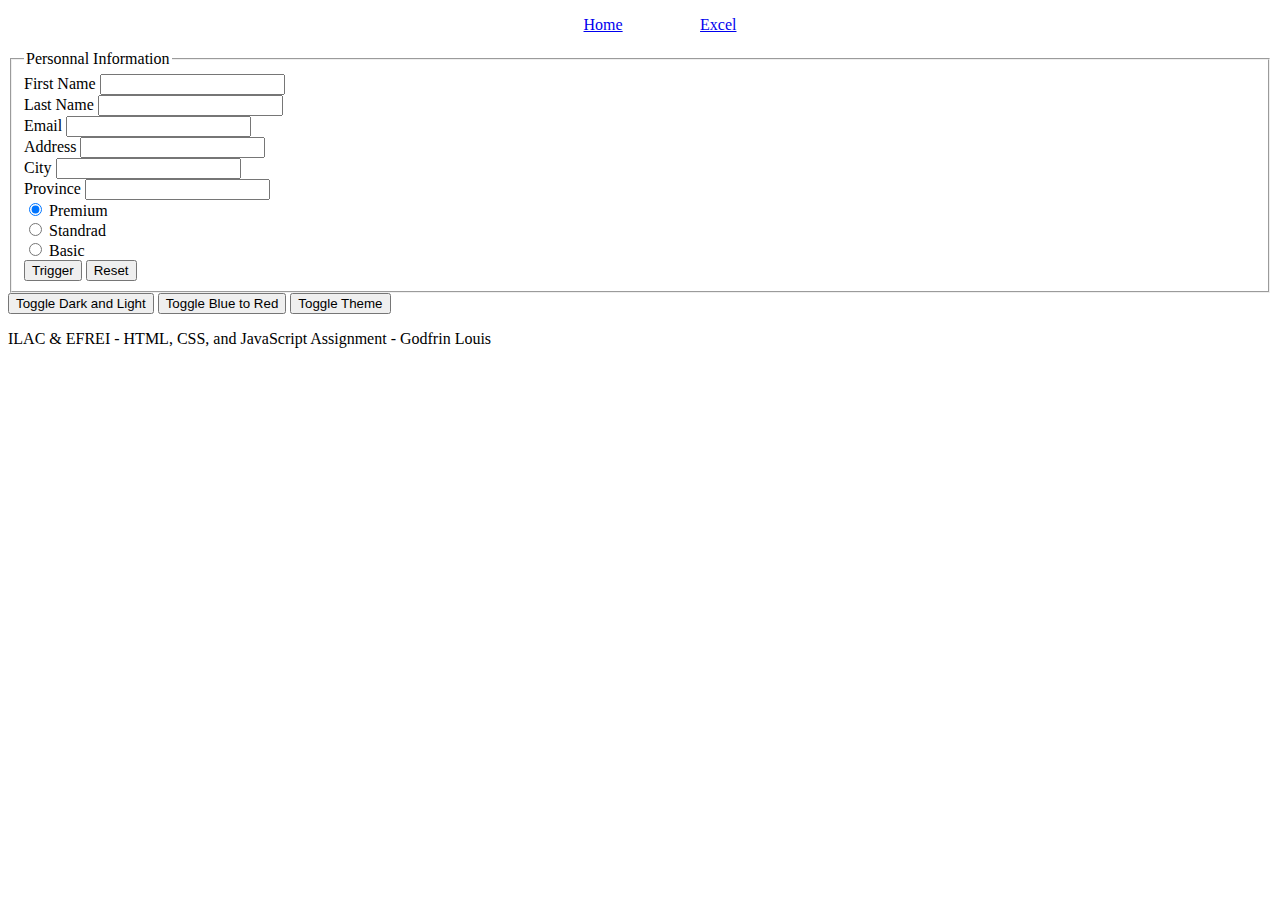
<file: index.html>
<!DOCTYPE html>
<html lang="en">

<head>
    <meta charset="UTF-8">
    <title>Home</title>
    <link rel="stylesheet" href="css/styles.css">
</head>

<body>
    <header>
        <nav class ="nav_bar">
            <ul>
                <li><a href="index.html">Home</a></li>
                <li><a href="excel.html">Excel</a></li>
            </ul>
        </nav>
    </header>
    <main id ="theme-heading">
        <form id="main-form" name="mainform">
            <fieldset>
                <legend>Personnal Information</legend>
                <label for="First Name">First Name</label>
                <input type="text" id ="First Name">
                <br>
                <label for="Last Name">Last Name</label>
                <input type ="text" id ="Last Name">
                <br>
                <label for="Email">Email</label>
                <input type ="email" id ="Email">
                <br>
                <label for ="Address">Address</label>
                <input type ="address" id ="Address">
                <br>
                <label for ="City">City</label>
                <input type ="text" id ="City">
                <br>
                <label for ="Province">Province</label>
                <input type ="text" id ="Province">

                <br>
                <input type ="radio" name ="Membership" value ="Premium" checked>
                <label for ="premium">Premium</label>
                <br>
                <input type ="radio" name ="Membership" value ="Standard">
                <label for ="Standard">Standrad</label>
                <br>
                <input type ="radio" name ="Membership" value ="Basic">
                <label for ="Basic">Basic</label>
                <br>

                <button type = "button" id ="submit" onclick="userForm()">Trigger</button>
                <button type ="reset" id = "Reset" value ="" onclick="RESET()">Reset</button>
            </fieldset>

            <button type = "button" id="toggle-theme" onclick="toggleTheme()">Toggle Dark and Light</button>
            <button type = "button" id="toggle-Blue-Red" onclick="BlueRedToggle()">Toggle Blue to Red</button>
            <button type = "button" id="Personal-Toggle" onclick ="PersonalToggle()">Toggle Theme</button>
        </form>

        <div id="output">
        <!-- I use JS to display directly the output without any other html balise inside this div -->
        </div>
    </main>
    <footer>
        <p>
            ILAC & EFREI - HTML, CSS, and JavaScript Assignment - Godfrin Louis
        </p>
    </footer>
       
    <script src="js/script.js"></script>

</body>

</html>
</file>
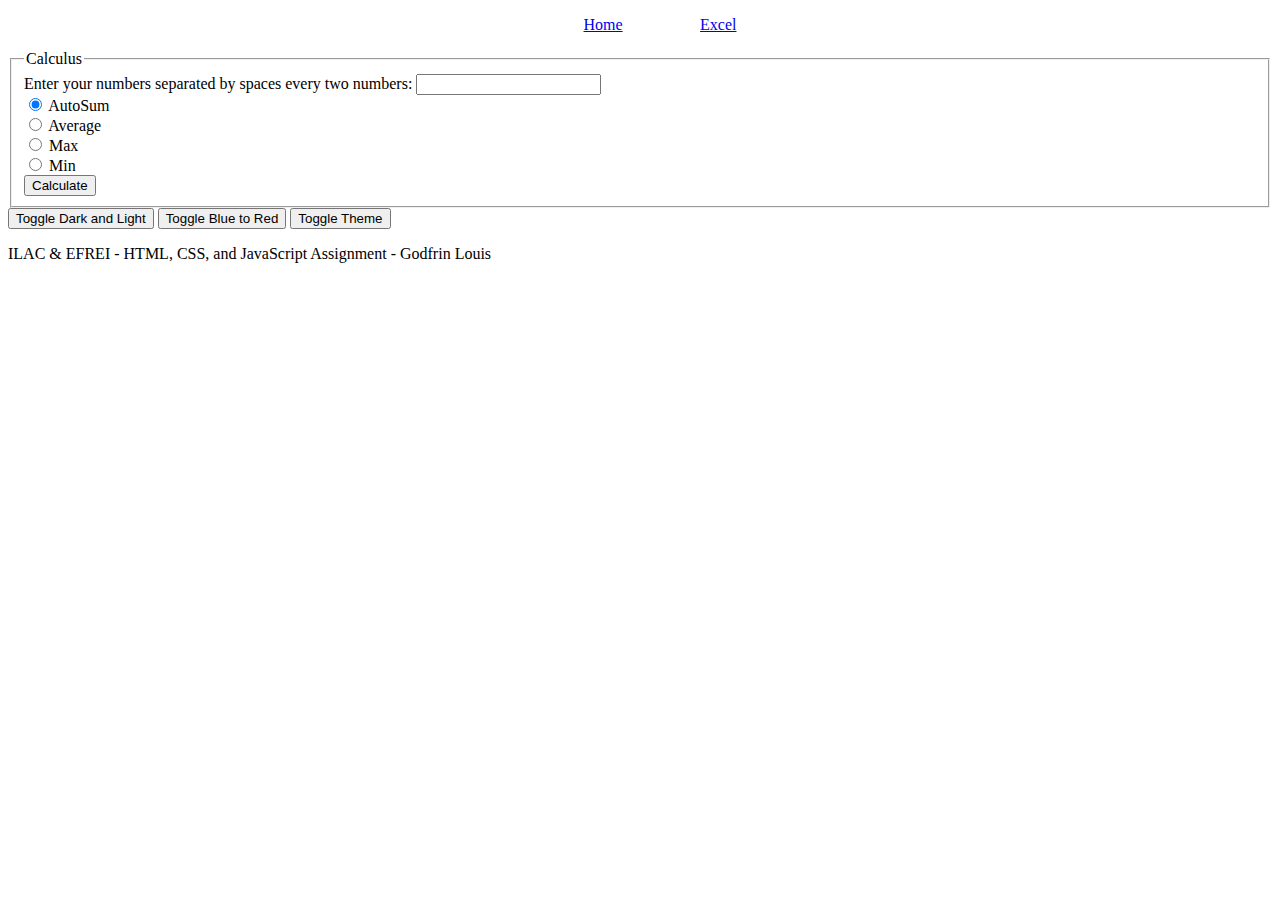
<file: excel.html>
<!DOCTYPE html>
<html lang="en">

<head>
    <meta charset="UTF-8">
    <title>Excel</title>
    <link rel="stylesheet" href="css/styles.css">
</head>

<body>
    <header>
        <nav class ="nav_bar">
            <ul>
                <li><a href="index.html">Home</a></li>
                <li><a href="excel.html">Excel</a></li>
            </ul>
        </nav>
    </header>
    <main id = "theme-heading">
        <form id="main-form" name="mainform">
            <fieldset>
                <legend>Calculus</legend>
                <label for="Numbers">Enter your numbers separated by spaces every two numbers:</label>
                <input type="text" id ="Numbers" pattern="[0-9]+\s[0-9]+" title="Veuillez entrer deux nombres suivis d'un espace" required>
                <br>
                <input type ="radio" name ="Calculus_Function" value ="AutoSum" checked>
                <label for ="AutoSum">AutoSum</label>
                <br>
                <input type ="radio" name ="Calculus_Function" value ="Average">
                <label for ="Standard">Average</label>
                <br>
                <input type ="radio" name ="Calculus_Function" value ="Max">
                <label for ="Max">Max</label>
                <br>
                <input type ="radio" name ="Calculus_Function" value ="Min">
                <label for ="Min">Min</label>
                <br>
                <button type = "button" id ="Calculate" onclick="MyExcelFuns()">Calculate</button>
            </fieldset>

            <button type = "button" id="toggle-theme" onclick="toggleTheme()">Toggle Dark and Light</button>
            <button type = "button" id="toggle-Blue-Red" onclick="BlueRedToggle()">Toggle Blue to Red</button>
            <button type = "button" id="Personal-Toggle" onclick ="PersonalToggle()">Toggle Theme</button>
        </form>

        <div id="output">
        <!-- here is where the user should see the result (output) -->
        </div>

    </main>
    <footer>
        <p>
            ILAC & EFREI - HTML, CSS, and JavaScript Assignment - Godfrin Louis
        </p>
    </footer>
       
    <script src="js/script.js"></script>

</body>

</html>
</file>
<file: css/styles.css>
.nav_bar
{
    margin: auto;
    text-align: center;
}
.nav_bar ul li 
{
    list-style: none;
    display: inline;
    text-transform: bold;
    margin:3%;
}


.dark-theme {
    background-color: #333;
    color: #fff;
}

.light-theme {
    background-color: #fff;
    color: #333;
}

.red-theme
{
    background-color: #f70707;
    color: #f5eeee;
}

.blue-theme
{
    background-color: #0723f7;
    color: #f6f1f1;
}


.pink-theme
{
    background-color: #ee04de;
    color: #333;
}


.green-theme
{
    background-color: #2ff707;
    color: #333;
}
</file>
